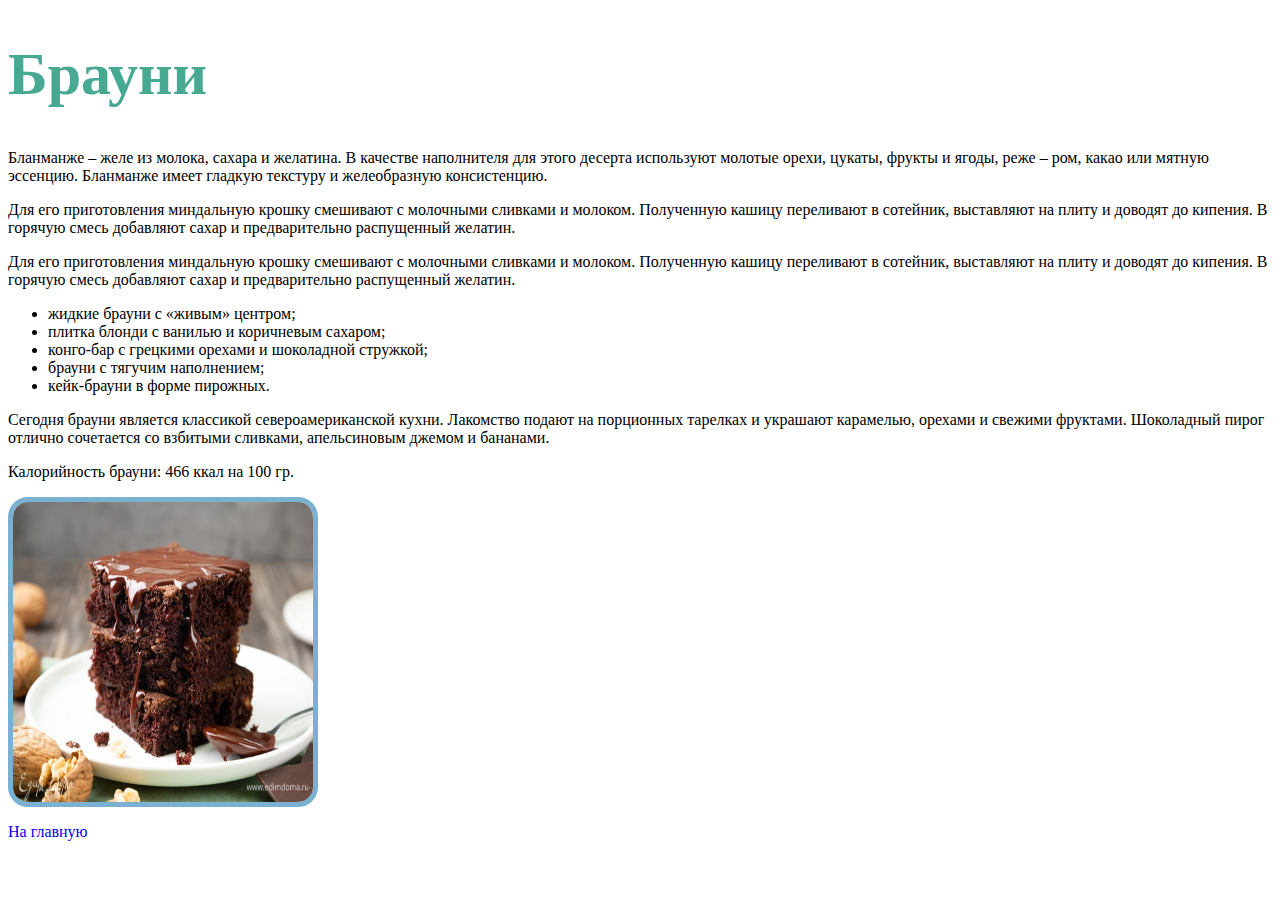
<file: braun.html>
<!DOCTYPE html>
<html lang="ru">
  <head>
    <meta charset="utf-8">
    <title>Брауни</title>
    <link rel="stylesheet" href="./css/style.css">
  </head>
  <body>
        <h1>Брауни</h1>
        <p>
        Бланманже – желе из молока, сахара и желатина. В качестве наполнителя для этого десерта используют молотые орехи, цукаты, фрукты и ягоды, реже – ром, какао или мятную эссенцию. Бланманже имеет гладкую текстуру и желеобразную консистенцию.
        </p>
        <p>
        Для его приготовления миндальную крошку смешивают с молочными сливками и молоком. Полученную кашицу переливают в сотейник, выставляют на плиту и доводят до кипения. В горячую смесь добавляют сахар и предварительно распущенный желатин.
        </p>
        <p>
         Для его приготовления миндальную крошку смешивают с молочными сливками и молоком. Полученную кашицу переливают в сотейник, выставляют на плиту и доводят до кипения. В горячую смесь добавляют сахар и предварительно распущенный желатин.
        </p>
    <ul>
        <li>жидкие брауни с «живым» центром;</li>
        <li>плитка блонди с ванилью и коричневым сахаром;</li>
        <li>конго-бар с грецкими орехами и шоколадной стружкой;</li>
        <li>брауни с тягучим наполнением;</li>
        <li>кейк-брауни в форме пирожных.</li>
    </ul>      
        <p>
        Сегодня брауни является классикой североамериканской кухни. Лакомство подают на порционных тарелках и украшают карамелью, орехами и свежими фруктами. Шоколадный пирог отлично сочетается со взбитыми сливками, апельсиновым джемом и бананами.
        </p>  
        <p>
        Калорийность брауни: 466 ккал на 100 гр.
        </p>
    <div class="gallery">
      <img src="./braun.jpg" width="300" height="300">
    </div>
      <p>
        <a href="./index.html">  
      На главную
        </a>
      </p>
  </body>
</html>
</file>
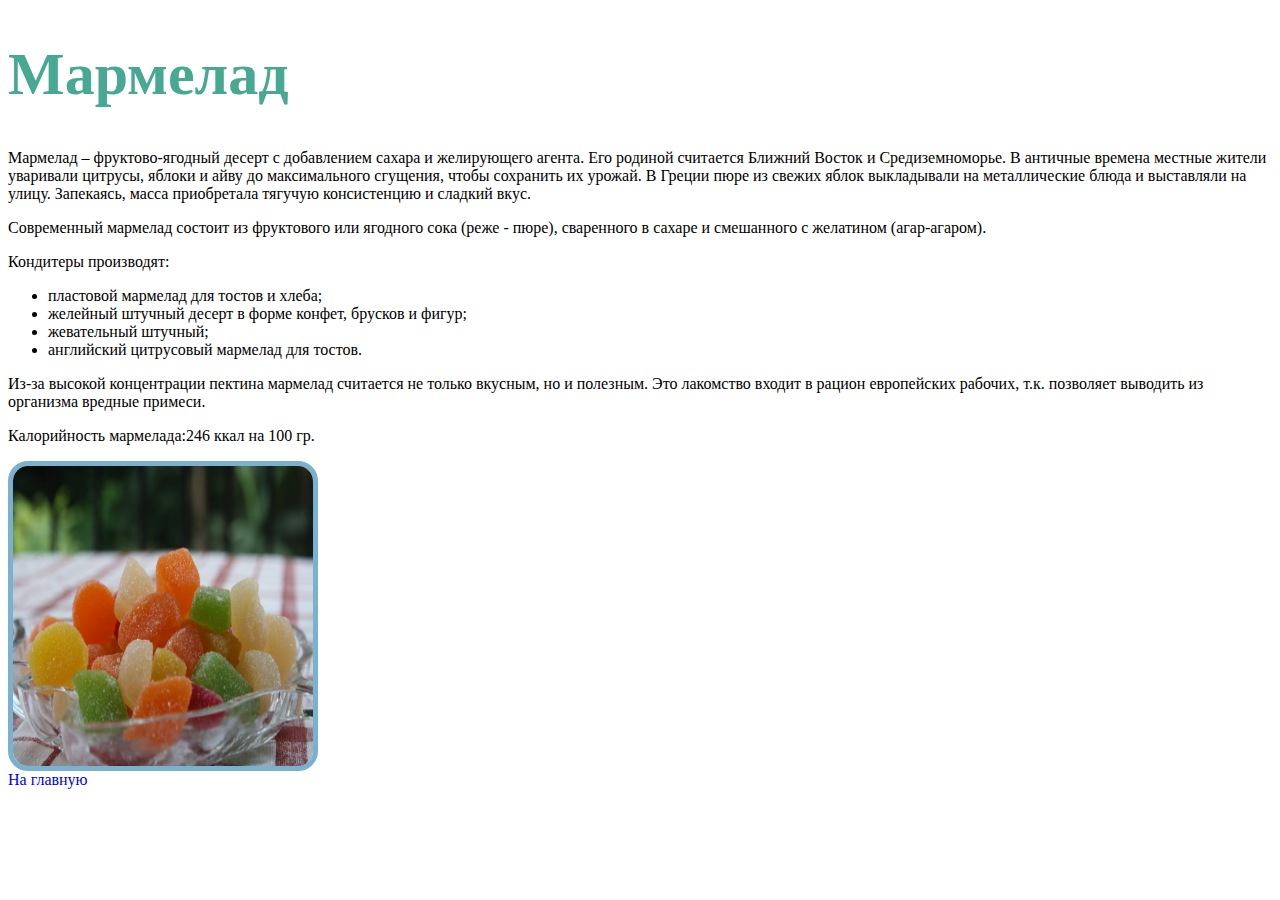
<file: marmel.html>
<!DOCTYPE html>
<html lang="ru">
  <head>
    <meta charset="utf-8">
    <title>Мармелад</title>
    <link rel="stylesheet" href="./css/style.css">
  </head>
  <body>
        <h1>Мармелад</h1>
        <p>
            Мармелад – фруктово-ягодный десерт с добавлением сахара и желирующего агента. Его родиной считается Ближний Восток и Средиземноморье. В античные времена местные жители уваривали цитрусы, яблоки и айву до максимального сгущения, чтобы сохранить их урожай. В Греции пюре из свежих яблок выкладывали на металлические блюда и выставляли на улицу. Запекаясь, масса приобретала тягучую консистенцию и сладкий вкус.
        </p>
        <p>
            Современный мармелад состоит из фруктового или ягодного сока (реже - пюре), сваренного в сахаре и смешанного с желатином (агар-агаром).
        </p>
        <p>
            Кондитеры производят:
        </p>    
        <ul>
            <li>пластовой мармелад для тостов и хлеба;</li>
            <li>желейный штучный десерт в форме конфет, брусков и фигур;</li>
            <li>жевательный штучный;</li>
            <li>английский цитрусовый мармелад для тостов.</li>
        </ul> 
        <p>
            Из-за высокой концентрации пектина мармелад считается не только вкусным, но и полезным. Это лакомство входит в рацион европейских рабочих, т.к. позволяет выводить из организма вредные примеси.
        </p> 
        <p>
            Калорийность мармелада:246 ккал на 100 гр.
        </p>
    <div class="gallery">
      <img src="./marmel.jpg" width="300" height="300">
    </div>
        <a href="./index.html">  
        На главную
        </a>
  </body>
</html>
</file>
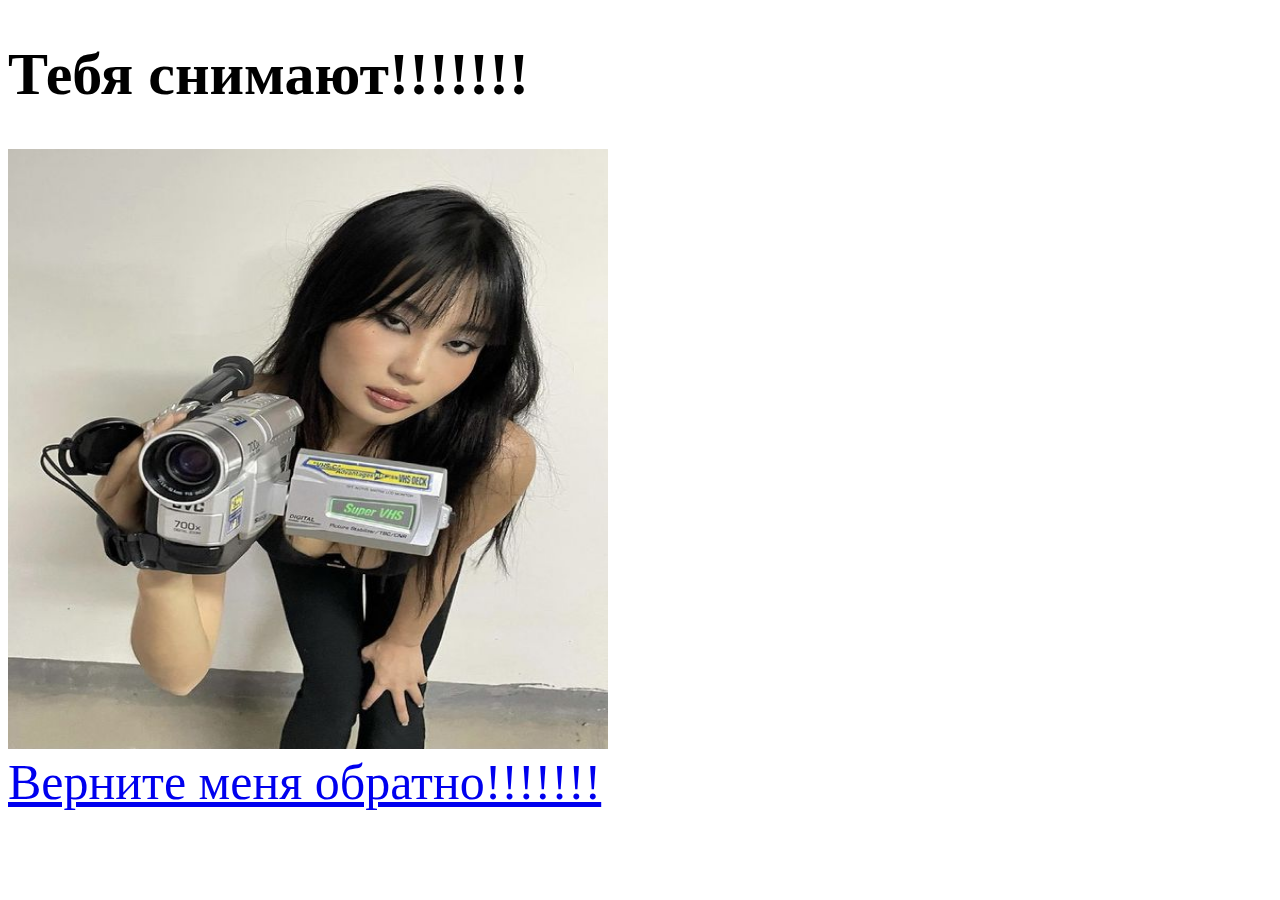
<file: notsee.html>
<!DOCTYPE html>
<html lang="ru">
  <head>
    <meta charset="utf-8">
    <title>Мармелад</title>
    <link rel="stylesheet" href="./css/st.css">
  </head>
  <body>
    <h1>Тебя снимают!!!!!!!</h1>
    <div class="gallery">
      <img src="./cat.jpg" width="600" height="600">
    </div>
        <a href="./index.html">  
        Верните меня обратно!!!!!!!
        </a>
  </body>
</html>
</file>
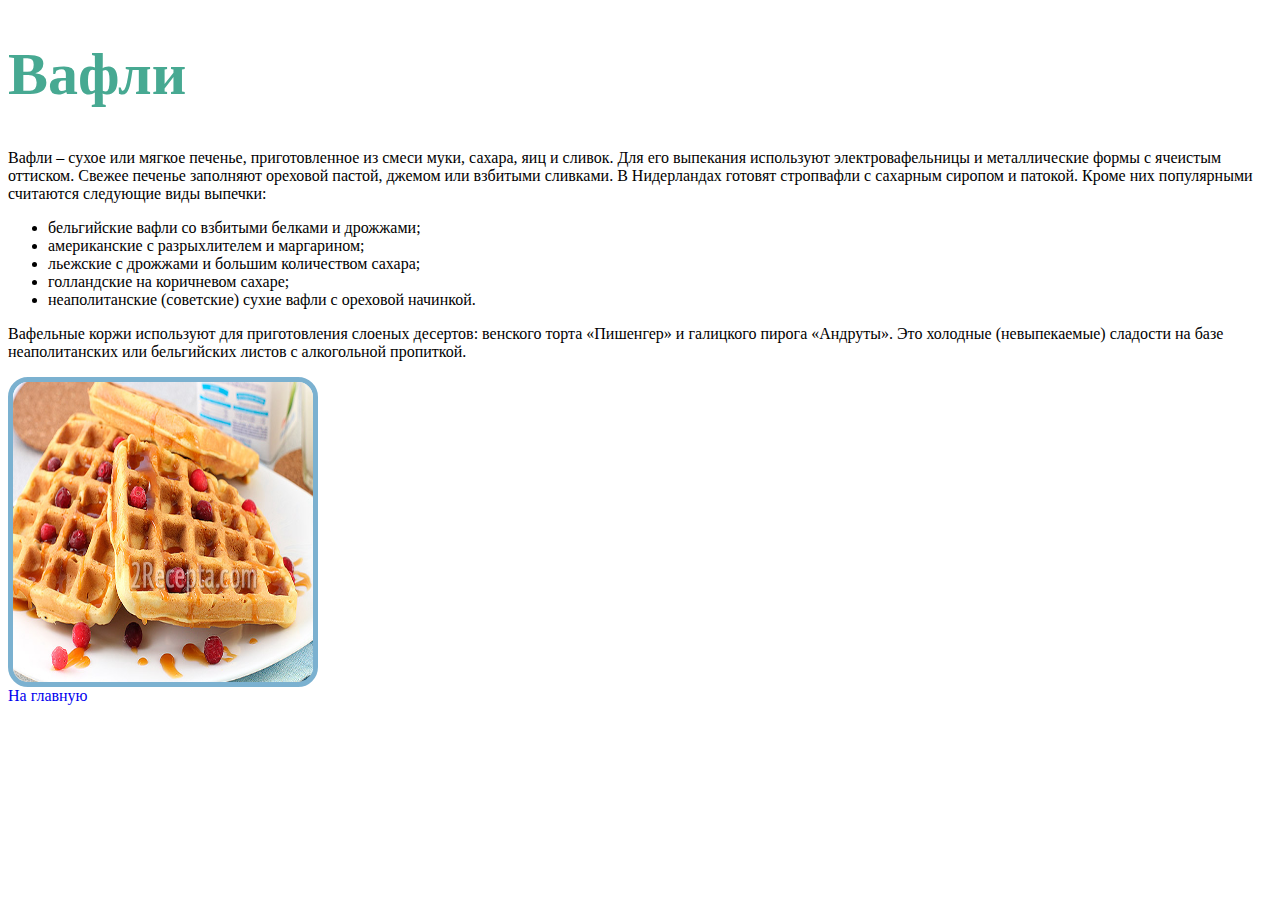
<file: vafly.html>
<!DOCTYPE html>
<html lang="ru">
  <head>
    <meta charset="utf-8">
    <title>Вафли</title>
    <link rel="stylesheet" href="./css/style.css">
  </head>
  <body>
        <h1>Вафли</h1>
          <p>
            Вафли – сухое или мягкое печенье, приготовленное из смеси муки, сахара, яиц и сливок. Для его выпекания используют электровафельницы и металлические формы с ячеистым оттиском. Свежее печенье заполняют ореховой пастой, джемом или взбитыми сливками. В Нидерландах готовят стропвафли с сахарным сиропом и патокой. Кроме них популярными считаются следующие виды выпечки:
          </p>    
        <ul>
            <li>бельгийские вафли со взбитыми белками и дрожжами;</li>
            <li>американские с разрыхлителем и маргарином;</li>
            <li>льежские с дрожжами и большим количеством сахара;</li>
            <li>голландские на коричневом сахаре;</li>
            <li>неаполитанские (советские) сухие вафли с ореховой начинкой.</li>
        </ul>  
        <p>
          Вафельные коржи используют для приготовления слоеных десертов: венского торта «Пишенгер» и галицкого пирога «Андруты». Это холодные (невыпекаемые) сладости на базе неаполитанских или бельгийских листов с алкогольной пропиткой.
        </p>
    <div class="gallery">
      <img src="./vafle.jpg" width="300" height="300">
    </div>
        <a href="./index.html">  
        На главную
        </a>
  </body>
</html>
</file>
<file: css/style.css>
footer {
    color: white;
}

a {
    text-decoration: none;
}
.gallery img{
    margin-right: 10px;
    vertical-align: top;
    border-radius: 20px;
    border: 5px solid rgb(123, 177, 208);
}
h1 {
    font-size: 60px;
    color: rgb(71, 169, 146)
}
</file>
<file: css/st.css>
h1 {
    font-size: 60px;

}
a {
   font-size: 50px; 
}
</file>
